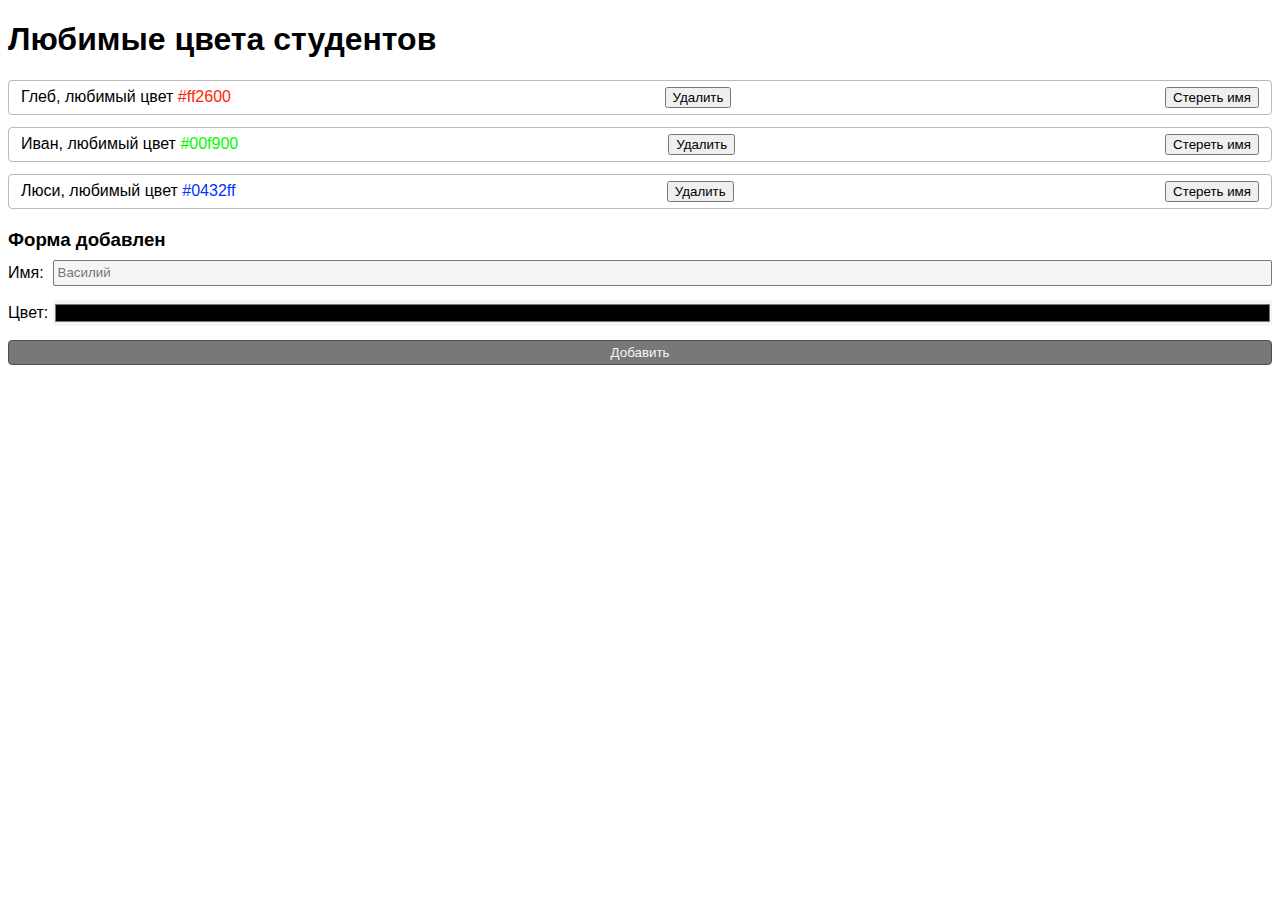
<file: src/index.html>
<!DOCTYPE html>
<html>
<head>
    <meta charset="utf-8" />
    <title>Урок "Динамические обработчики событий и всплытие"</title>
    <link rel="stylesheet" href="styles.css" />
</head>

<body>
<h1>Любимые цвета студентов</h1>
<ul class="students" id="list">
    <!-- Список рендерится из JS -->
</ul>
<div class="form">
    <h3 class="form-title">Форма добавлен</h3>
    <div class="form-row">
        Имя:&nbsp;&nbsp;
        <input
                type="text"
                id="name-input"
                class="input"
                placeholder="Василий"
        />
    </div>
    <div class="form-row">
        Цвет:&nbsp;
        <input type="color" id="color-input" class="color-input input" />
        <br /><br />
    </div>
    <button class="button" id="add-button">Добавить</button>
</div>
</body>

<script>
    const buttonElement = document.getElementById("add-button");
    const listElement = document.getElementById("list");
    const nameInputElement = document.getElementById("name-input");
    const colorInputElement = document.getElementById("color-input");
    const studentElements = document.querySelectorAll(".student");


    const students = [
        {
            name: "Глеб",
            color: "#ff2600"
        },
        {
            name: "Иван",
            color: "#00f900"
        },
        {
            name: "Люси",
            color: "#0432ff"
        }
    ];

    // Добавляет обработчики кликов ко всем элементам с классом student
    const initEventListeners = () => {
        // Находит все элементы с классом student в разметке
        const studentElements = document.querySelectorAll(".student");

        // Цикл for проходит по каждому элементу в списке
        for (const studentElement of studentElements) {
            // Добавляет обработчик клика на конкретный элемент в списке
            studentElement.addEventListener("click", () => {
                console.log(studentElement.dataset.color);
            });
        }
    };

    const initChangeListners = () => {

        const changeButtons = document.querySelectorAll(".change-name")

        for (const changeButton of changeButtons) {
            changeButton.addEventListener("click", () => {
                let index = changeButton.dataset.index;
                console.log(students[index].name);
                students[index].name = "Неизвестное имя"
                renderStudents()
            })
        }

    }

    const initDeleteButtonsListeners = () => {
        const deleteButtonsElements = document.querySelectorAll(".delete-button");


        for (const deleteButtonElement of deleteButtonsElements) {
            deleteButtonElement.addEventListener("click", () => {
                // План удаления
                // 1. (+) Мы храним список студентов в js массиве
                // 2. (+) При клике мы удаляем нужный элемент из массива
                // 3. (+) На основе нового массива в js формируем html разметку списка
                const index = deleteButtonElement.dataset.index;
                students.splice(index, 1);
                renderStudents();
            });
        }
    };



    const renderStudents = () => {
        const studentsHtml = students
            .map((student, index) => {
                return `<li class="student" data-color="${student.color}">
            <p class="student-name">
              <span data-name="${student.name}"> ${student.name}, любимый цвет</span>
              <span style="color: ${student.color}"> ${student.color}</span>
            </p>
            <button data-index="${index}" class="delete-button">Удалить</button>
            <button data-index="${index}" class="change-name">Стереть имя</button>
          </li>`;
            })
            .join("");

        listElement.innerHTML = studentsHtml;

        initEventListeners();
        initDeleteButtonsListeners();
        initChangeListners();
    };

    renderStudents();

    buttonElement.addEventListener("click", () => {
        nameInputElement.classList.remove("input-error");

        if (nameInputElement.value === "") {
            nameInputElement.classList.add("input-error");
            return;
        }

        students.push({
            name: nameInputElement.value,
            color: colorInputElement.value
        });

        renderStudents();

        nameInputElement.value = "";
    });
</script>
</html>
</file>
<file: src/styles.css>
.form {
    margin-top: 20px;
    display: flex;
    flex-direction: column;
    gap: 9px;
}

.form-title {
    margin: 0;
}

.form-row {
    display: flex;
    align-items: center;
}

.students {
    display: flex;
    flex-direction: column;
    padding: 0;
    gap: 12px;
}

.student {
    list-style: none;
    padding: 6px 12px;
    border: 1px solid rgba(120, 120, 120, 0.5);
    border-radius: 4px;
    display: flex;
    justify-content: space-between;
    align-items: center;
}

/* .student:hover {
    background-color: rgba(120, 120, 120, 0.3);
    transition: 300ms;
    cursor: pointer;
  } */

.student-name {
    margin: 0;
}

/* ui-kit */
body {
    font-family: Arial, Helvetica, sans-serif;
}

.button {
    background-color: rgba(120, 120, 120, 1);
    color: whitesmoke;
    border: none;
    border-radius: 4px;
    border: 1px solid rgba(80, 80, 80, 1);
    padding: 4px 8px;
    cursor: pointer;
}

.button:hover {
    background-color: rgba(120, 120, 120, 0.8);
}

.input {
    border: 1px solid rgba(120, 120, 120, 1);
    border-radius: 2px;
    padding: 4px;
    background-color: whitesmoke;
    height: 26px;
    box-sizing: border-box;
    width: 100%;
}

.color-input {
    padding: 0;
    border: none;
    cursor: pointer;
}

.input-error {
    background-color: rgb(241, 177, 177);
}
</file>
